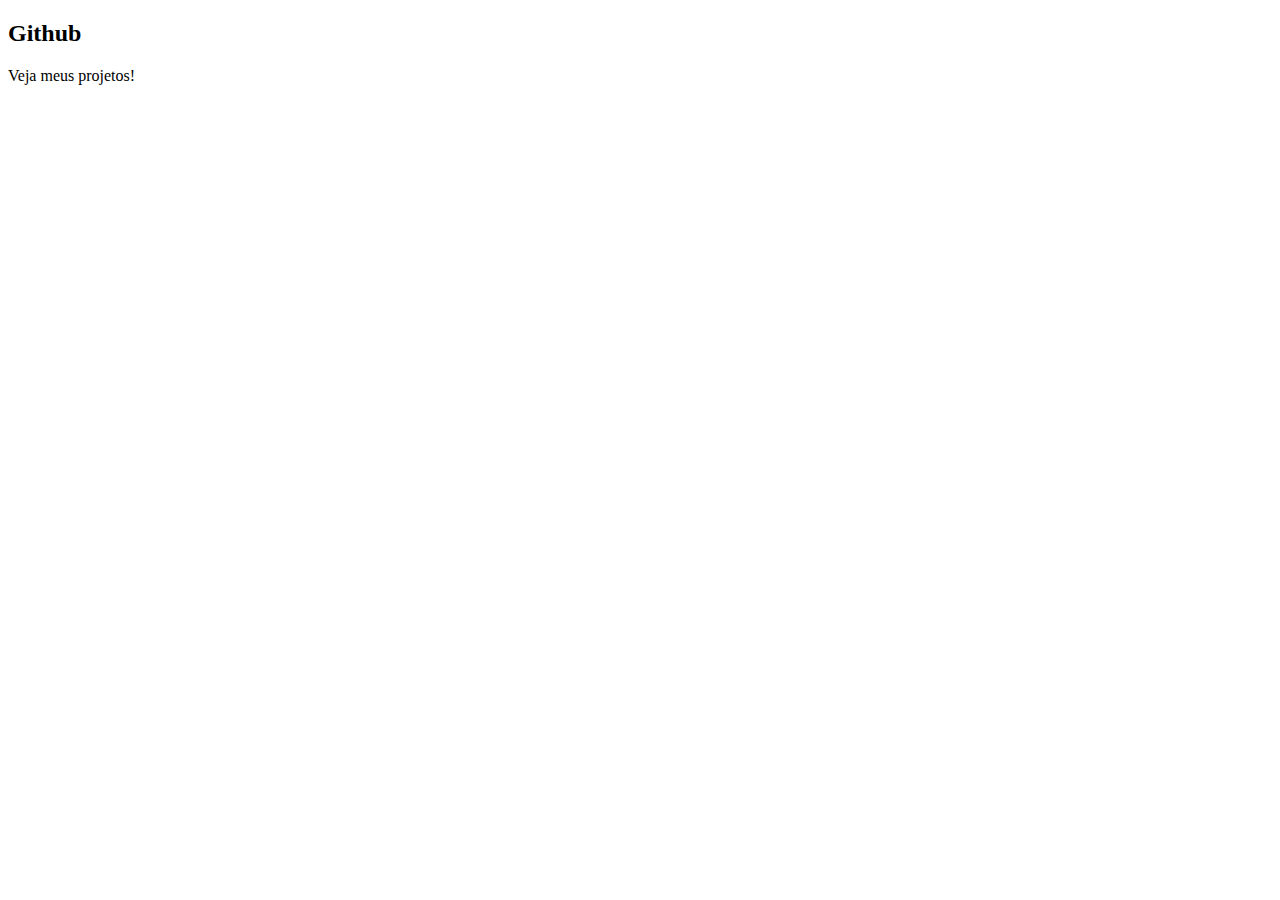
<file: index.html>
<!DOCTYPE html>
<html lang="en">
  <head>
    <meta charset="UTF-8">
    <meta name="viewport" content="width=device-width, initial-scale=1.0">
    <title>Documents</title>
  </head>
  <body>
    <div class="container">
      <div class="card">
        <div class="card-wrapper">
          <h2>Github</h2>
          <p>Veja meus projetos!</p>
        </div>
      </div>
    </div>
  </body>
</html>
</file>
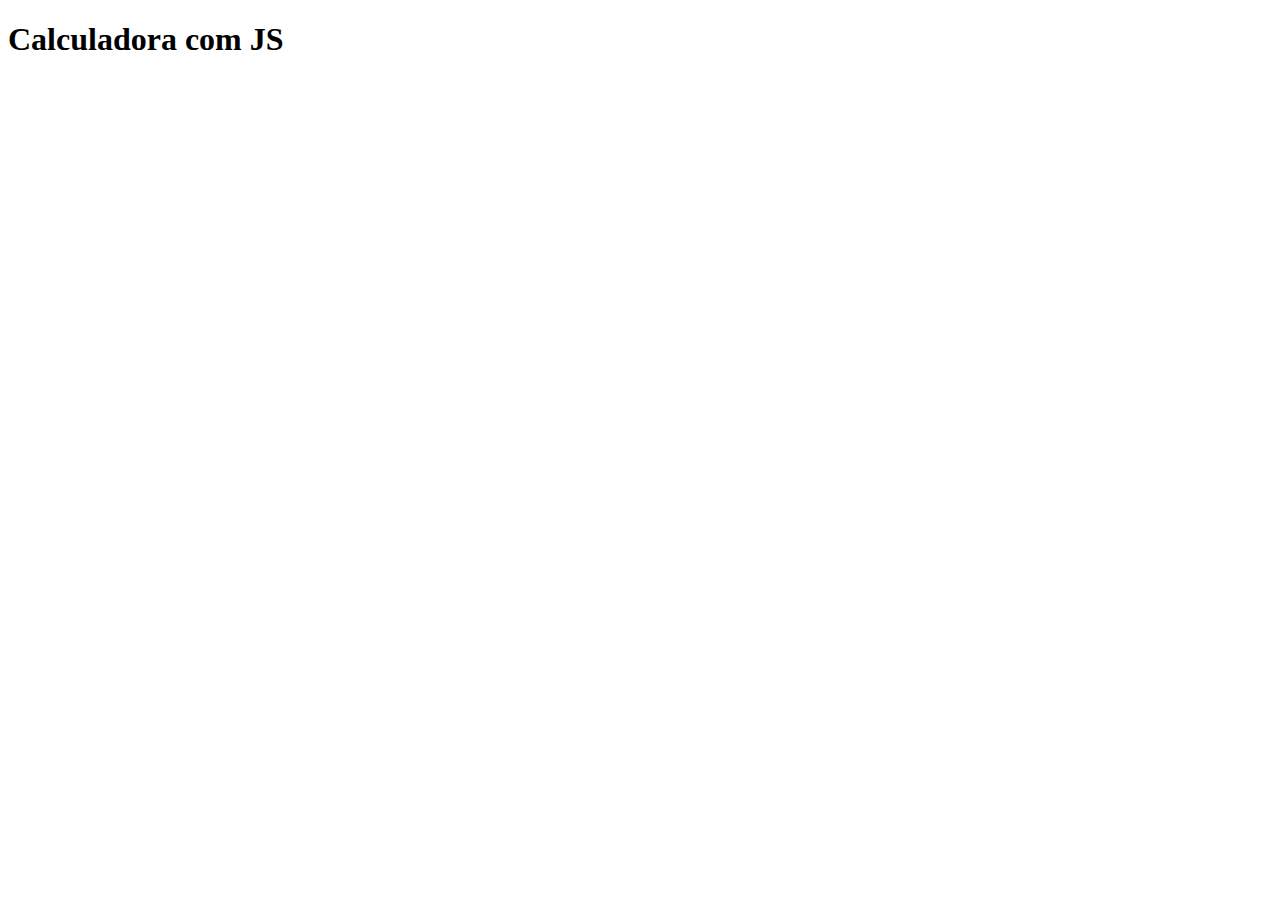
<file: calculadora-com-js/index.html>
<!DOCTYPE html>
<html lang="en">
<head>
    <meta charset="UTF-8">
    <meta http-equiv="X-UA-Compatible" content="IE=edge">
    <meta name="viewport" content="width=device-width, initial-scale=1.0">
    <title>Dev Sá Rodrigues</title>
</head>
<body>
    <h1>Calculadora com JS</h1>
    <script src="calculadora.js"></script>
</body>
</html>
</file>
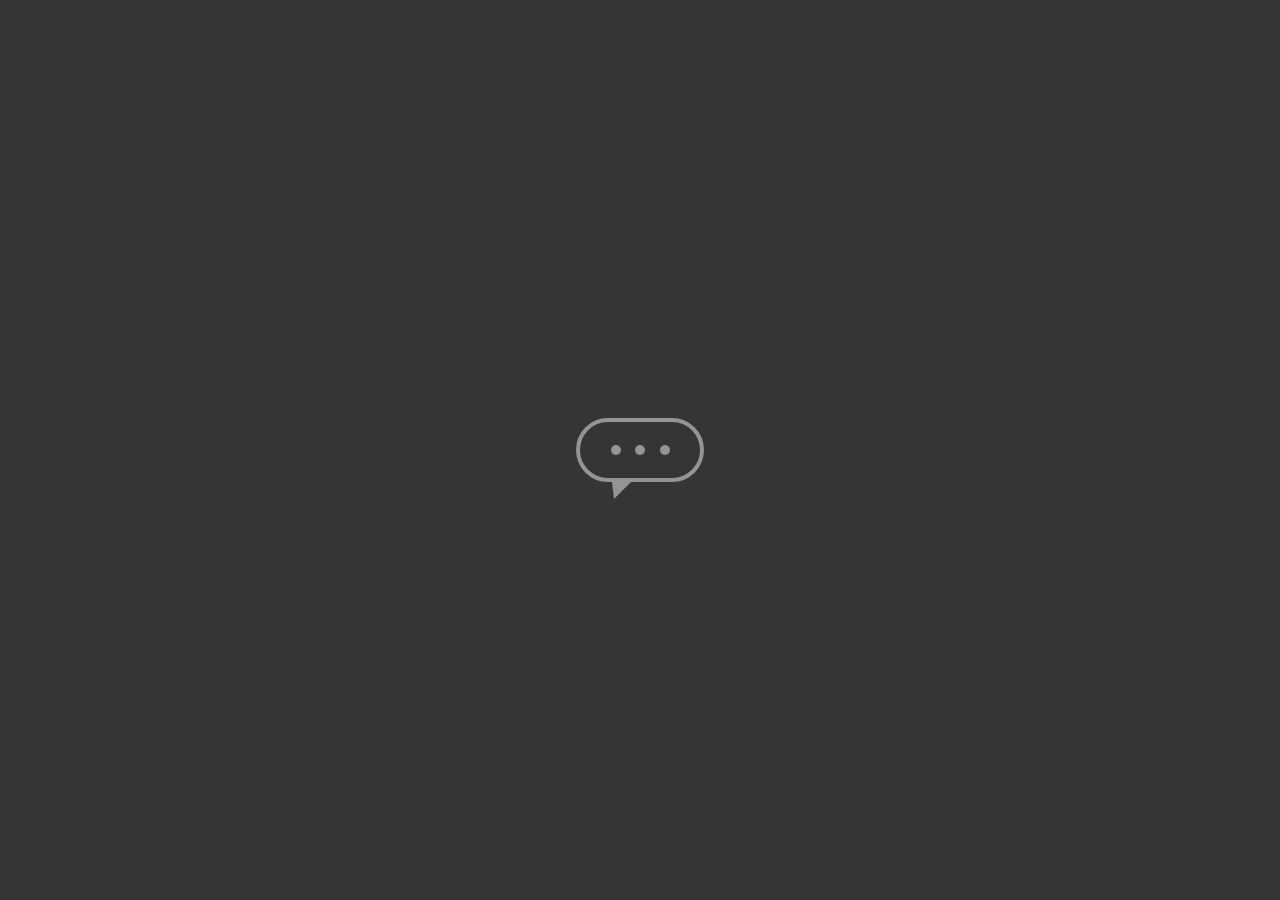
<file: desenho flutuante/index.html>
<!DOCTYPE html>
<html lang="en">
<header>
    <meta charset="UTF-8">
    <meta name="viewport" content="width=device-width, initial-scale=1.0">
    <link rel="stylesheet" href="style.css">
</header>
<body>
    <main class="wrapper">
        <div class="chatbot">
            <div class="chatbot_loading"></div>
            <div class="chatbot_loading"></div>
            <div class="chatbot_loading"></div>
        </div>
    </main>
</body>
</html>
</file>
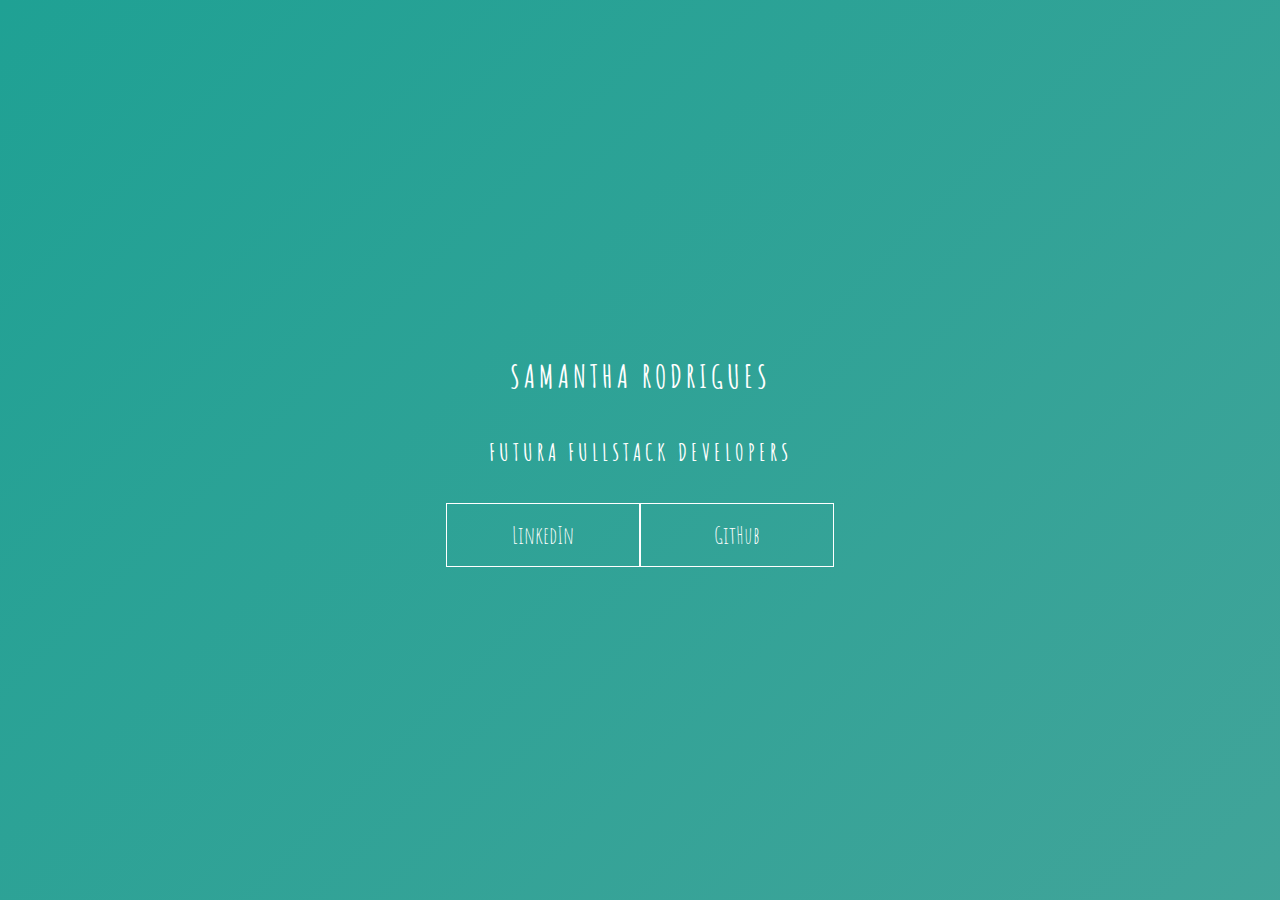
<file: landing page/index.html>
<!DOCTYPE html>
<html lang="en">
  <head>
    <meta charset="UTF-8">
    <meta name="viewport" content="width=device-width, initial-scale=1.0">
    <link rel="stylesheet" href="style.css">
    <title>Dev Sá Rodrigues</title>
  </head>
  <body>
    <main class="wrapper">
      <h1>Samantha Rodrigues</h1>
      <h2>Futura FullStack Developers</h2>
      <div class="social-media">
        <a href="#">LinkedIn</a>
        <a href="#">GitHub</a>
      </div>
    </main>
  </body>
</html>
</file>
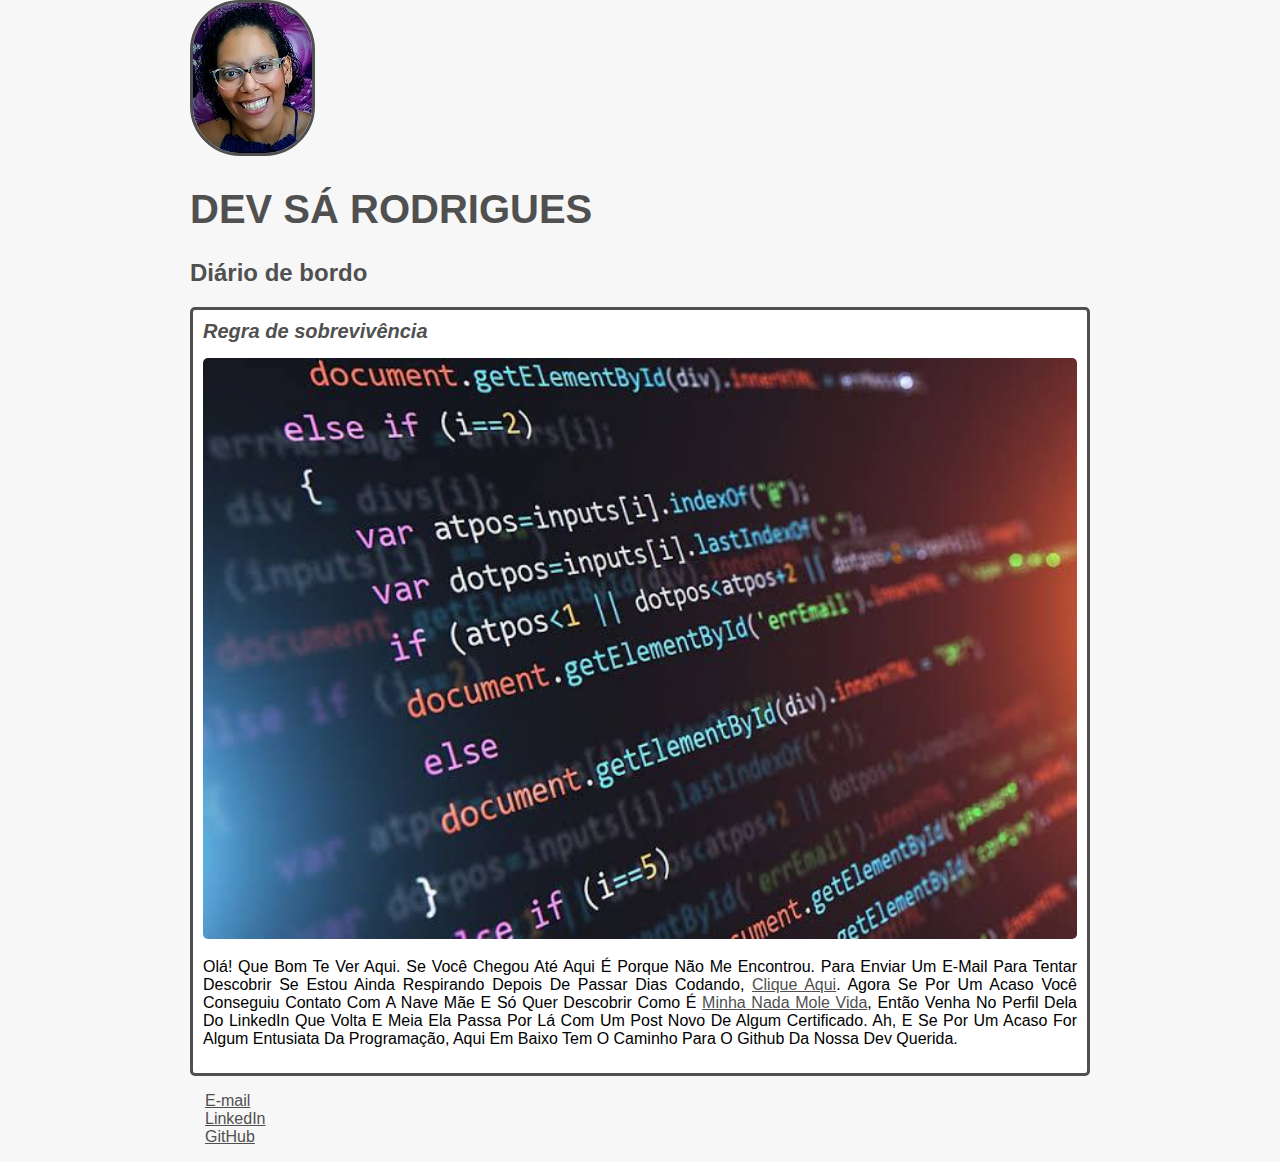
<file: site pessoal/index.html>
<!DOCTYPE HTML>
<html lang="en">
  <head>
    <meta charset="UTF-8">
    <title>Dev Sá Rodrigues</title>
    <link rel="stylesheet" href="style.css">
  </head>
  <body>
    <header>
      <img src="119x150.jpg" alt="Essa sou eu" class="photo">
      <h1 id="title">Dev Sá Rodrigues</h1>
    </header>
    <section>
      <h2 class="subtitle">Diário de bordo</h2>
      <article class="post">
        <header>
          <h3 class="post_title">Regra de sobrevivência</h3>
          <img src="htmlcode5.jpeg" alt="Exemplo de Html code" class="post_image">
        </header>
        <p class="post_content">
          Olá! Que bom te ver aqui. Se você chegou até aqui é porque não me encontrou. Para enviar um e-mail para tentar descobrir se estou ainda respirando depois de passar dias codando, <a href="mmailto:devsarodrigues@gmail.com" target="_blank">clique aqui</a>. Agora se por um acaso você conseguiu contato com a Nave Mãe e só quer descobrir como é <a href="https://www.linkedin.com/in/devsamantharodrigues" target="_blank">Minha Nada Mole Vida</a>, então venha no perfil dela do LinkedIn que volta e meia ela passa por lá com um post novo de algum certificado. Ah, e se por um acaso for algum entusiata da programação, aqui em baixo tem o caminho para o Github da nossa Dev querida. 
        </p>
      </article>
    </section>
    <footer>
      <ul class="contact_list">
        <li>
          <a href="mailto: devsarodrigues@gmail.com">E-mail</a>
        </li>
        <li>
          <a href="https://www.linkedin.com/in/devsamantharodrigues" target="_blank">LinkedIn</a>
        </li>
        <li>
          <a href="https://github.com/devsarodrigues" target="_blank">GitHub</a>
        </li>
      </ul>
    </footer>
  </body>
</html>
</file>
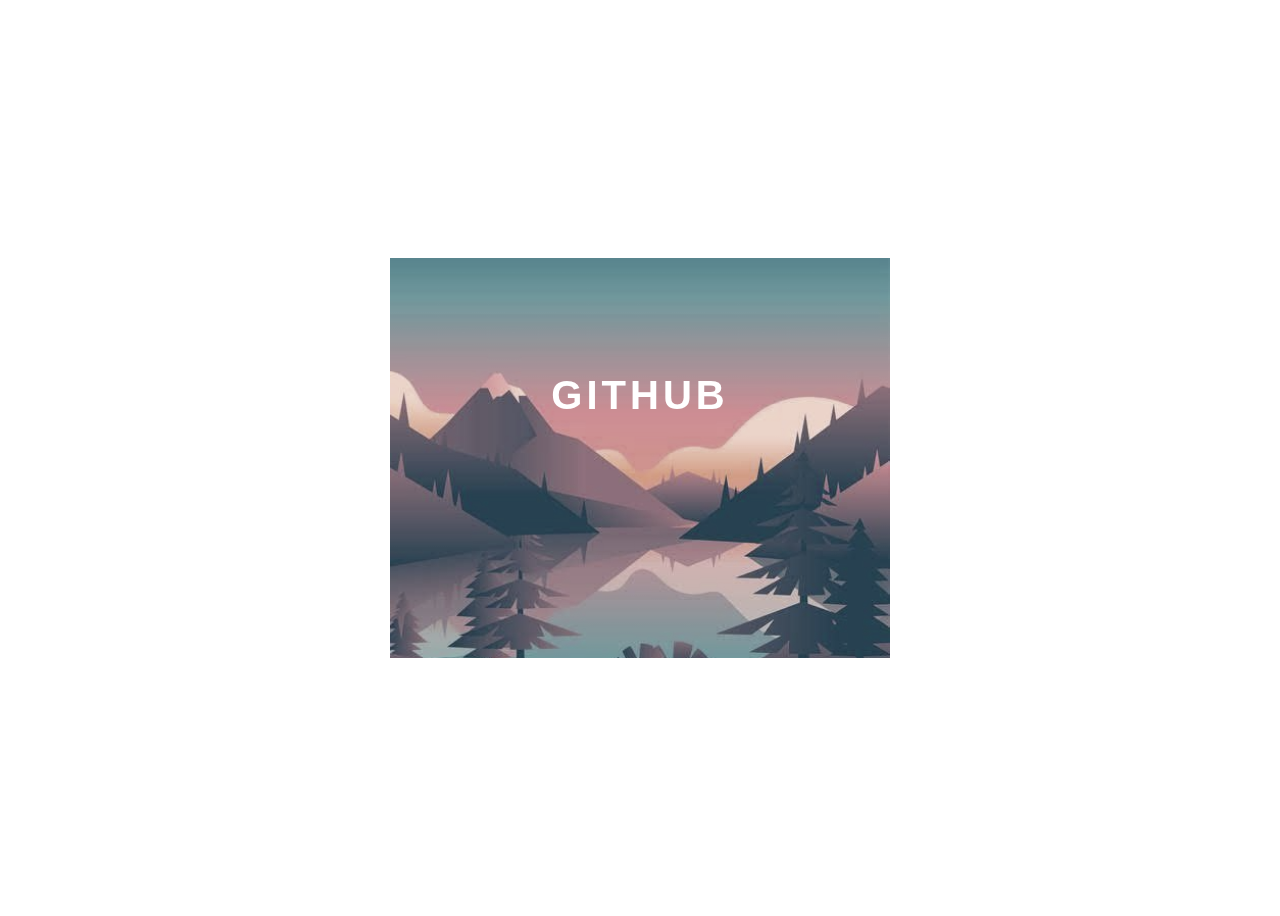
<file: transitions/index.html>
<!DOCTYPE html>
<html lang="en">
  <head>
    <meta charset="UTF-8">
    <meta name="viewport" content="width=device-width, initial-scale=1.0">
    <link rel="stylesheet" href="style.css">
    <title>Dev Sá Rodrigues</title>
  </head>
  <body>
    <div class="container">
      <div class="card">
        <div class="card-wrapper">
          <h2>Github</h2>
          <p>Veja meus projetos!</p>
        </div>
      </div>
    </div>
  </body>
</html>
</file>
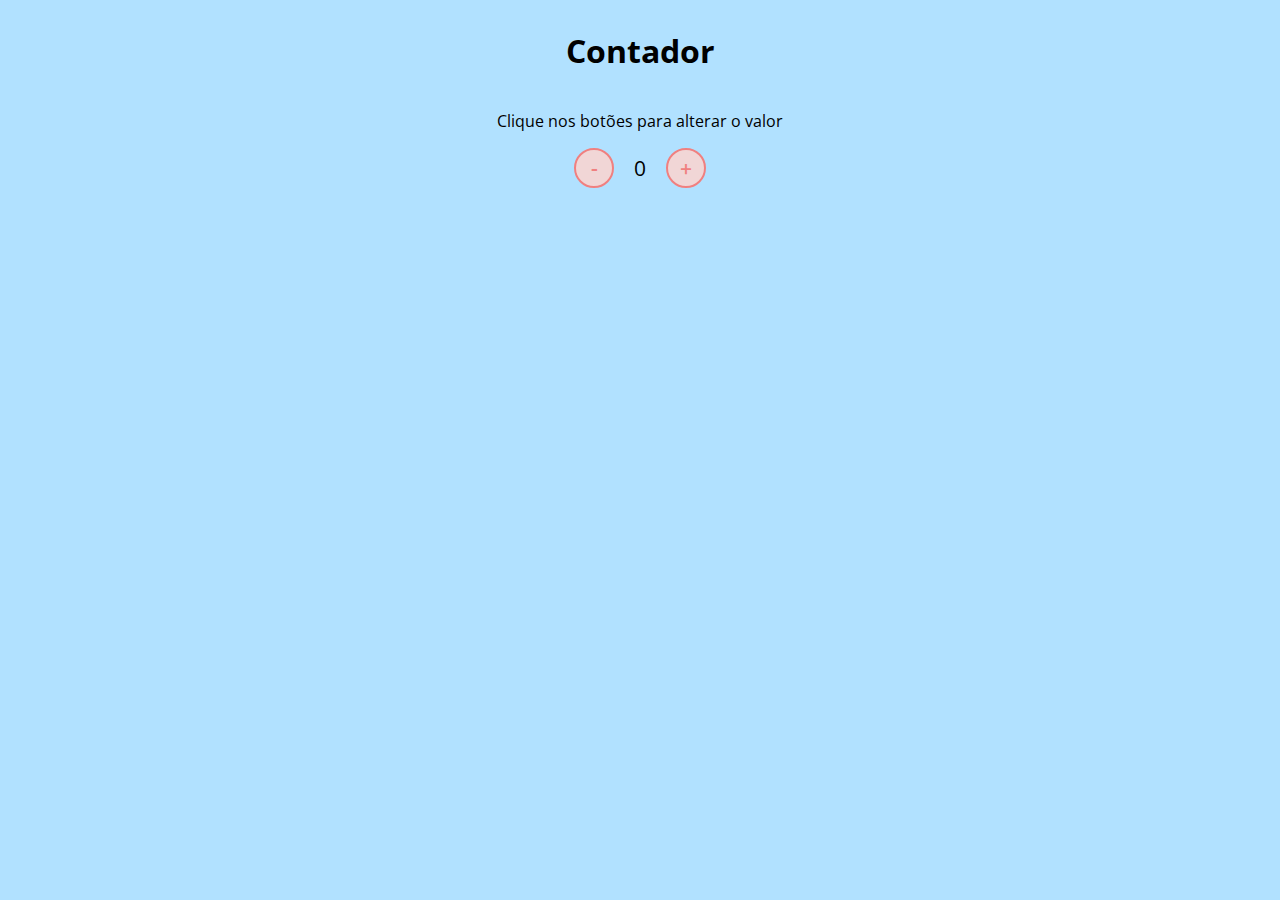
<file: JAVASCRIPT/Desafio_contador/index.html>
<!DOCTYPE html>
<html lang="en">
<head>
    <meta charset="UTF-8">
    <meta http-equiv="X-UA-Compatible" content="IE=edge">
    <meta name="viewport" content="width=device-width, initial-scale=1.0">
    <link rel="stylesheet" href="assets/css/style.css">
    <title>Dev Sá Rodrigues</title>
</head>
<body>
    <h1>Contador</h1>
    <p>Clique nos botões para alterar o valor</p>
    <div id="counter">
        <button name="subtrair" onclick="decrement()">-</button>
        <span id="currentNumber">0</span>
        <button name="adicionar" onclick="increment()">+</button>
    </div>
    <script src="assets/js/scripts.js"></script>
</body>
</html>
</file>
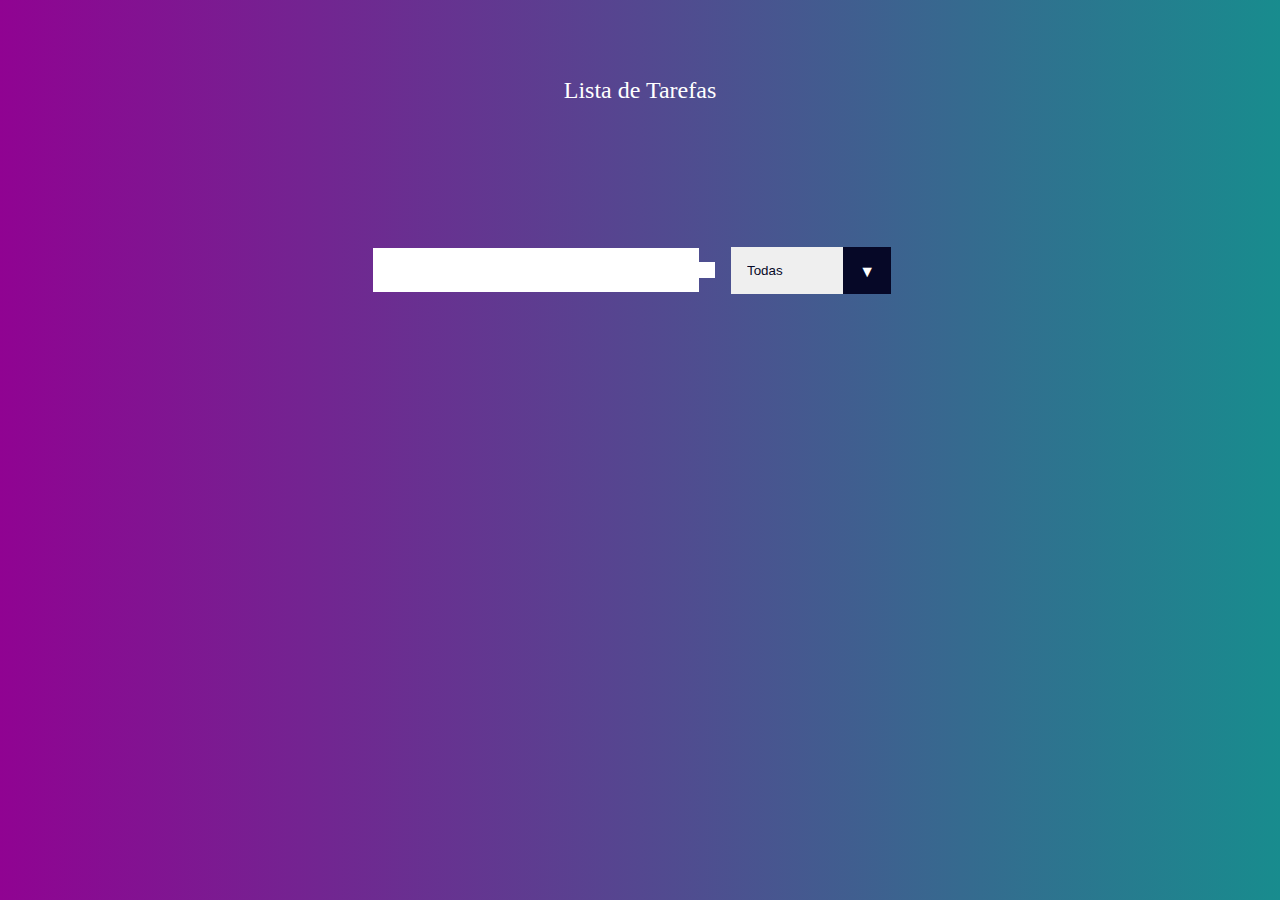
<file: JAVASCRIPT/Desafio_to-do_list/index.html>
<!DOCTYPE HTML>
<html lang="pt-br">
  <head>
    <meta charset="utf-8">
    <link rel="stylesheet" href="./style.css">
    <link rel="stylesheet" href="https://cdnjs.cloudflare.com/ajax/libs/font-awesome/6.1.1/css/all.min.css" integrity="sha512-KfkfwYDsLkIlwQp6LFnl8zNdLGxu9YAA1QvwINks4PhcElQSvqcyVLLD9aMhXd13uQjoXtEKNosOWaZqXgel0g==" crossorigin="anonymous" referrerpolicy="no-referrer">
    <title>Dev Sá Rodrigues</title>
  </head>
  
  <body>
    
    <header>
      Lista de Tarefas
    </header>
    
    <form>
        <input type="text" class="todo-input">
        <button type="submit" class="todo-button">
            <i class="fa-solid fa-square-plus"></i>
        </button>

        <div class="select">
            <select name="todos" class="filter-todo">
                <option value="all">Todas</option>
                <option value="completed">Completas</option>
                <option value="uncompleted">Incompleta</option>
            </select>
        </div>
    </form>
    
    <div class="todo-container">
      <ul class="todo-list"></ul>
    </div>

    <script src="./app.js" charset="utf-8"></script>
  </body>
</html>
</file>
<file: desenho flutuante/style.css>
body {
    margin: 0;
    padding: 0;
    font-family: sans-serif;
}

.wrapper {
    height: 100vh;
    width: 100vw;
    background-color: rgb(53, 53, 53);
    display: flex;
    justify-content: center;
    align-items: center;
}

.chatbot {
    height: 4rem;
    width: 8rem;
    border-radius: 36px;
    border: 4px solid #949494;
    padding: 0 1rem;
    box-sizing: border-box;
    display: flex;
    justify-content: space-evenly;
    align-items: center;
    position: relative;
    transform: translateY(0);
    animation: chatTranslate 2s ease-in-out infinite;
}

.chatbot::before {
    content: '';
    width: 0;
    height: 0;
    position: absolute;
    bottom: -1.3rem;
    left: 2rem;
    border-left: 2px solid transparent;
    border-right: 17px solid transparent;
    border-top: 17px solid #949494;
}

.chatbot_loading {
    height: 10px;
    width: 10px;
    border-radius: 50%;
    background-color: #949494;
    transform: scale(1);
}

.chatbot_loading:nth-child(1) {
    animation: pulse 1.5s ease-in-out infinite;
}

.chatbot_loading:nth-child(2) {
    animation: pulse 1.5s ease-in-out infinite;
    animation-delay: 0.2s;
}

.chatbot_loading:nth-child(3) {
    animation: pulse 1.5s ease-in-out infinite;
    animation-delay: 0.4s;
}

@keyframes pulse {
    0% {
        transform: scale(1);
    }
    50% {
        transform: scale(1.3);
    }
    100% {
        transform: scale(1);
    }
}

@keyframes chatTranslate {
    0% {
        transform: translateY(0);
    }
    50% {
        transform: translateY(15px);
    }
    100% {
        transform: translateY(0);
    }
}
</file>
<file: landing page/style.css>
@import url('https://fonts.googleapis.com/css2?family=Amatic+SC&display=swap');

body {
    margin: 0;
    padding: 0;
    color: #ffffff;
    font-family: 'Amatic sc', sans-serif;
}

.wrapper {
    height: 100vh;
    width: 100vw;
    background: linear-gradient(-45deg, #5e0878, #085078, #4ca59b, #1fa194);
    background-size: 400% 400%;
    display: flex;
    flex-direction: column;
    justify-content: center;
    align-items: center;
    animation: backgroundTransition 8s ease-in-out infinite;
}

h1 {
    text-transform: uppercase;
    letter-spacing: 4px;
}

h2 {
    text-transform: uppercase;
    letter-spacing: 4px;
}

.social-media {
    margin-top: 1rem;
    display: flex;
}

a {
    text-decoration: none;
    color: #ffffff;
    font-size: 24px;
    padding: 1rem 4rem;
    border: 1px solid #ffffff;
    min-width: 4rem;
    display: flex;
    justify-content: center;
    align-items: center;
    transition: 0.5s cubic-bezier(0.55, 0.025, 0.675, 0.97);
}

a:hover {
    color: #085078;
    background-color: #ffffff;
}

@keyframes backgroundTransition {
    0% {
        background-position: 0% 80%;
    }
    50% {
        background-position: 80% 100%;
    }
    100% {
        background-position: 0% 90%;
    }
}
</file>
<file: site pessoal/style.css>
body {
    background-color: #f7f7f7;
    font-family: Sans-Serif;
    max-width: 900px;
    margin: auto;
    text-align: justify;
  }
  
  .photo {
    border: 3px solid #505050;
    border-radius: 50px;
  }
  
  #title, .subtitle, .post_title {
  color: #505050;  
  }
  
  #title {
    font-size: 40px;
    text-transform: uppercase;
  }
  
  a {
    color: #505050;
  }
  
  .post_title {
    font-size: 20px;
    font-style: italic;
    margin: 0;
    margin-bottom: 15px;
  }
  
  .post {
    background: white;
    padding: 10px;
    border: 3px solid #505050;
    margin-bottom: 15px;
    border-radius: 5px;
  }
  
  .post_content {
    margin: 0;
    margin-bottom: 15px;
    text-transform: capitalize;
  }
  
  .post_image {
    margin-bottom: 15px;
    border-radius: 5px;
    width: 100%;
  }
  
  .contact_list {
    list-style-type: none;
    padding-left: 15px;
  }
</file>
<file: transitions/style.css>
body {
    font-family: Sans-Serif;
  }
  
  .container {
    width: 100%;
    height: 100vh;
    display: flex;
    justify-content: center;
    align-items: center;
  }

  .card {
    height: 400px;
    width: 500px;
    background-image: url('bg.jpeg');
    background-position: center;
    background-repeat: no-repeat;
    background-size: cover;
    display: flex;
    justify-content: center;
    align-items: center;
    filter: grayscale(0.5);
    color: white;
    cursor: pointer;
    transition: 0.3s;
  }

  .card-wrapper {
    text-align: center;
    display: flex;
    flex-direction: column;
    justify-content: center;
    align-items: center;
    position: relative;
  }

  .card-wrapper::before {
    content: '';
    position: absolute;
    height: 100px;
    width: 100px;
    display: block;
    border: 1px solid white;
    opacity: 0;
    transition: 0.3s;
  }

  .card-wrapper h2 {
    font-size: 40px;
    text-transform: uppercase;
    letter-spacing: 4px;
    margin: 0;
    transition: 0.3s;
  }

  .card-wrapper p {
    font-size: 40px;
    visibility: hidden;
    opacity: 0;
    font-weight: bold;
    text-transform: uppercase;
    transition: 0.3s;
  }

  .card:hover {
    filter: unset;
  }

  .card:hover > .card-wrapper::before {
    height: 300px;
    width: 400px;
    opacity: 1;
  }

  .card:hover > .card-wrapper p {
    opacity: 1;
    visibility: visible;
    font-size: 14px;
  }
</file>
<file: JAVASCRIPT/Desafio_contador/assets/css/style.css>
@import url('https://fonts.googleapis.com/css2?family=Open+Sans:wght@300;600&display=swap');

* {
    font-family: 'Open Sans', sans-serif;
}

body {
    display: flex;
    align-items: center;
    justify-content: center;
    flex-direction: column;
    background-color: rgb(177, 225, 255);
}

button {
    height: 40px;
    width: 40px;
    border-radius: 50%;
    border: 2px solid lightcoral;
    background-color: rgb(241, 214, 214);
    color: lightcoral;
    font-size: 16pt;
    font-weight: 600;
    text-align: center;
}

#counter {
    display: flex;
}

#currentNumber {
    display: flex;
    align-items: center;
    margin: 0 20px;
    font-size: 16pt;
}
</file>
<file: JAVASCRIPT/Desafio_to-do_list/style.css>
* {
    margin: 0;
    padding: 0;
    box-sizing: border-box;
  }
  
  body {
    background: linear-gradient(to right, #900392, #188c8e);
    color: #fff;
    min-height: 100vh;
  }
  
  header {
    font-size: 1.5rem;
  }

  header, form {
    min-height: 20vh;
    display: flex;
    justify-content: center;
    align-items: center;
  }
  
  form input, form button {
    padding: 0.5rem;
    font-size: 1.5rem;
    border: none;
    background: #fff;
  }
  
  form button {
    color: #060827;
    background: #fff;
    cursor: pointer;
    transition: all 0.3s ease;
  }
  
  form button:hover {
    background: #060827;
    color: #fff;
  }
  
  .todo-container {
    display: flex;
    justify-content: center;
    align-content: center;
  }
  
  .todo-list {
    min-width: 30%;
    list-style: none;
  }
  
  .todo {
    margin: 0.5rem;
    background: #fff;
    color: #000;
    font-size: 1.5rem;
    display: flex;
    justify-content: space-between;
    align-items: center;
    transition: all 0.5s ease;
  }
  
  .todo li {
    flex: 1;
  }
  
  .trash-btn, .complete-btn {
    background: #060827;
    color: #fff;
    border: none;
    padding: 1rem;
    font-size: 1rem;
    cursor: pointer;
  }
  
  .complete-btn {
    background: rgb(108, 4, 85);
  }

  .todo-item {
    padding: 0rem 0.5rem;
  }

  .fa-trash, .fa-check {
      pointer-events: none;
  }

  .completed {
      text-decoration: line-through;
      opacity: 0.5;
  }

  .fall {
      transform: translateY(8rem) rotate(20deg);
      opacity: 0;
  }

  select {
      appearance: none;
      outline: none;
      border: none;
      color: #060827;
      width: 10rem;
      cursor: pointer;
      padding: 1rem;
  }

  .select {
      margin: 1rem;
      position: relative;
      overflow: hidden;
  }

  .select::after {
      content: "\25BC";
      position: absolute;
      background: #060827;
      top: 0;
      right: 0;
      padding: 1rem;
      pointer-events: none;
      transition: all 0.3s ease;
  }

  .select:hover::after {
      background: #fff;
      color:#060827;
  }
</file>
